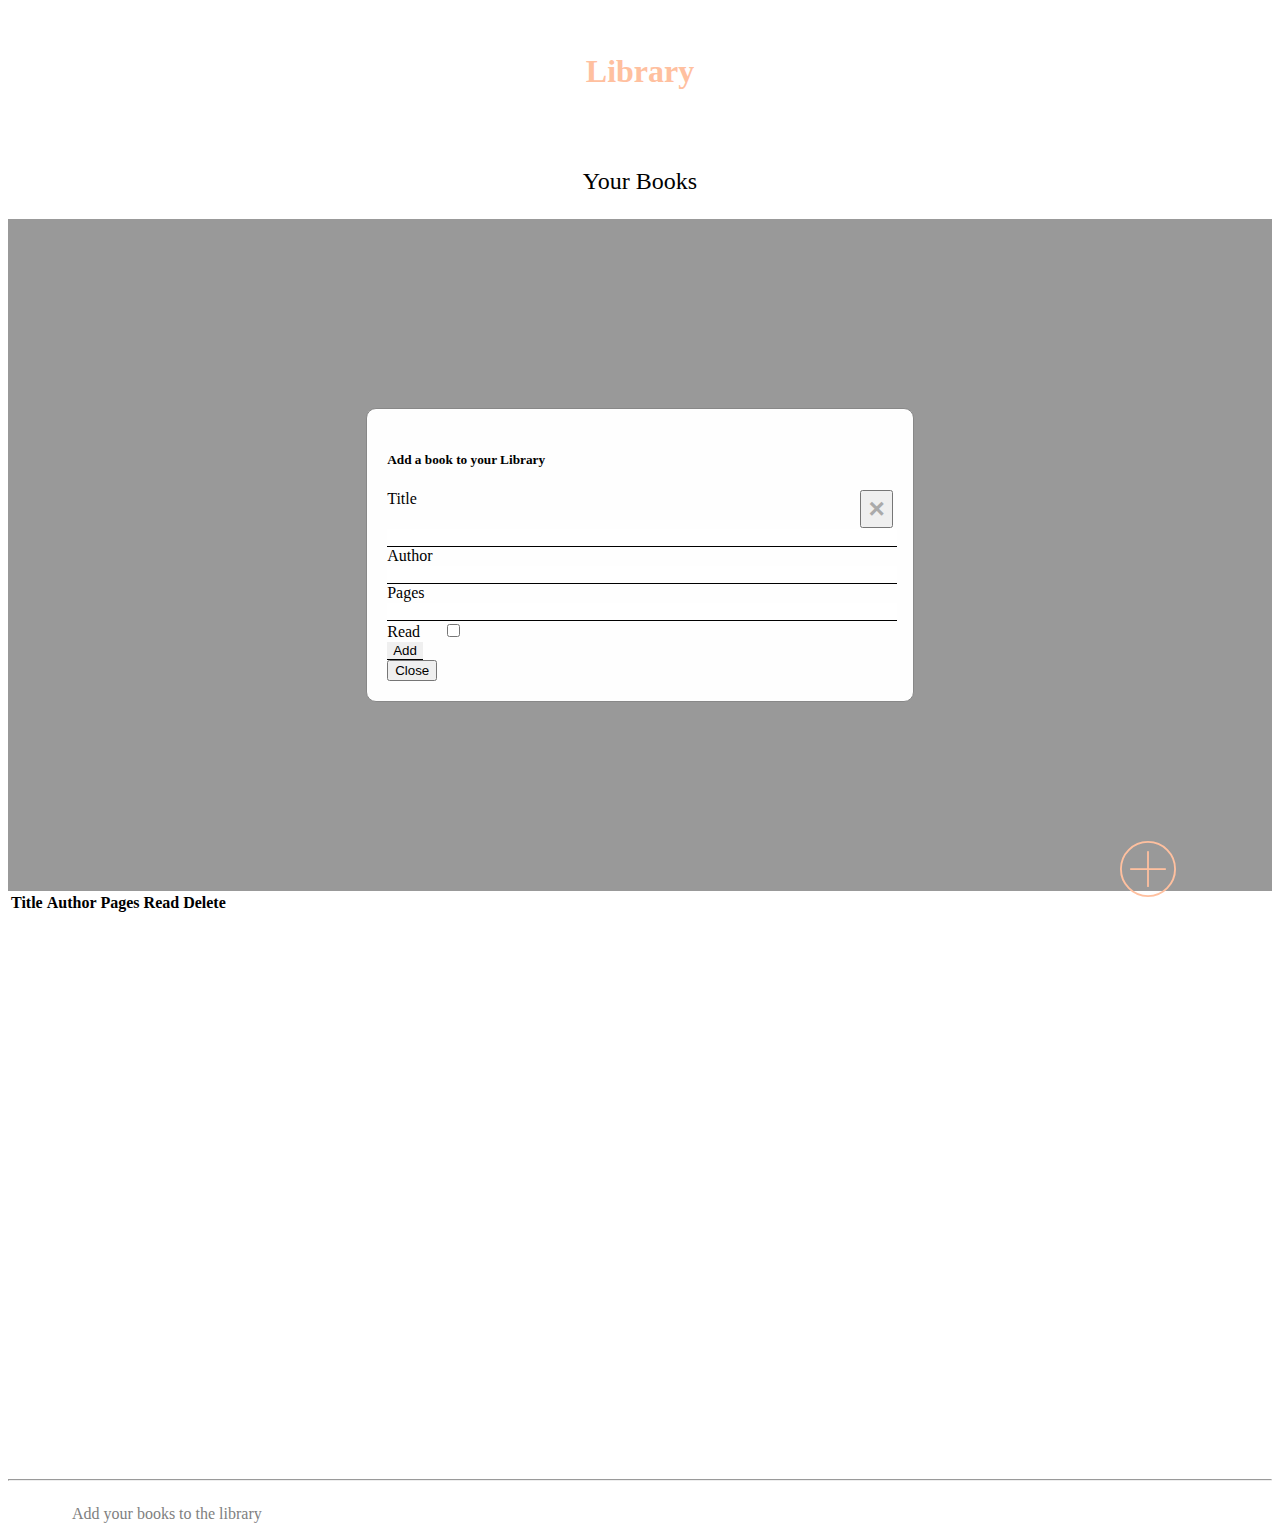
<file: index.html>
<!DOCTYPE html>

<head>
    <link rel="stylesheet" href="form.css">
    <link rel="stylesheet" href="https://cdnjs.cloudflare.com/ajax/libs/font-awesome/4.7.0/css/font-awesome.min.css">
    <link rel="stylesheet" href="https://cdn.jsdelivr.net/npm/bootstrap@4.5.3/dist/css/bootstrap.min.css"
        integrity="sha384-TX8t27EcRE3e/ihU7zmQxVncDAy5uIKz4rEkgIXeMed4M0jlfIDPvg6uqKI2xXr2" crossorigin="anonymous">
    <link rel="stylesheet" href="style.css">
    <link rel="stylesheet" href="my-icons-collection/font/flaticon.css">
</head>

<body>
    <h1 class="">Library</h1>
    <div class="top-row">
        <span></span>
        <span class="your-books">Your Books</span>
        <span></span>

    </div>


    <!-- The Modal -->
    <div id="popup" class="modal">
        <!-- Modal content -->
        <div class="modal-content" id="modal-content">
            <div class="modal-header">
                <h5 class="modal-title">Add a book to your Library</h5>
                <button type="button" class="close" data-dismiss="modal" aria-label="Close">
                    <span aria-hidden="true">&times;</span>
                </button>
            </div>
            <div class="modal-body">
                <form class="form">
                    <div class="form-group">
                        <label for="inTitle">Title</label><br>
                        <input type="text" id="inTitle" name="inTitle"><br>
                    </div>
                    <div class="form-group">
                        <label for="inAuthor">Author</label><br>
                        <input type="text" name="inAuthor" id="inAuthor"><br>
                    </div>
                    <div class="form-group">
                        <label for="inPages">Pages</label><br>
                        <input type="number" min="0" name="inPages" id="inPages"><br>
                    </div>
                    <div class="form-group">
                        <label for="inRead">Read</label>
                        <input type="checkbox" name="inRead" id="inRead"><br>
                    </div>

                    <div class="modal-footer">
                        <div class="form-group">
                            <input type="submit" class="btn btn-dark" name="add" id="add" value="Add">
                        </div>
                        <button type="button" class="btn btn-secondary close-window" data-dismiss="modal">Close</button>
                    </div>

            </div>
            </form>
        </div>
    </div>

    <div class="scrollable">
        <table class="books table">
            <tr>
                <th>Title</th>
                <th>Author</th>
                <th>Pages</th>
                <th>Read</th>
                <th>Delete</th>
            </tr>
        </table>

    </div>
    <div class="bottom">
        <hr>
        <span class="bottom-text">Add your books to the library</span>
        <span id="addBook" class="flaticon-add"></span>
    </div>
     
</body>
<script src="script.js"></script>
<script src="form.js"></script>
<script src="https://code.jquery.com/jquery-3.5.1.slim.min.js"
    integrity="sha384-DfXdz2htPH0lsSSs5nCTpuj/zy4C+OGpamoFVy38MVBnE+IbbVYUew+OrCXaRkfj"
    crossorigin="anonymous"></script>
<script src="https://cdn.jsdelivr.net/npm/bootstrap@4.5.3/dist/js/bootstrap.bundle.min.js"
    integrity="sha384-ho+j7jyWK8fNQe+A12Hb8AhRq26LrZ/JpcUGGOn+Y7RsweNrtN/tE3MoK7ZeZDyx"
    crossorigin="anonymous"></script>
</file>
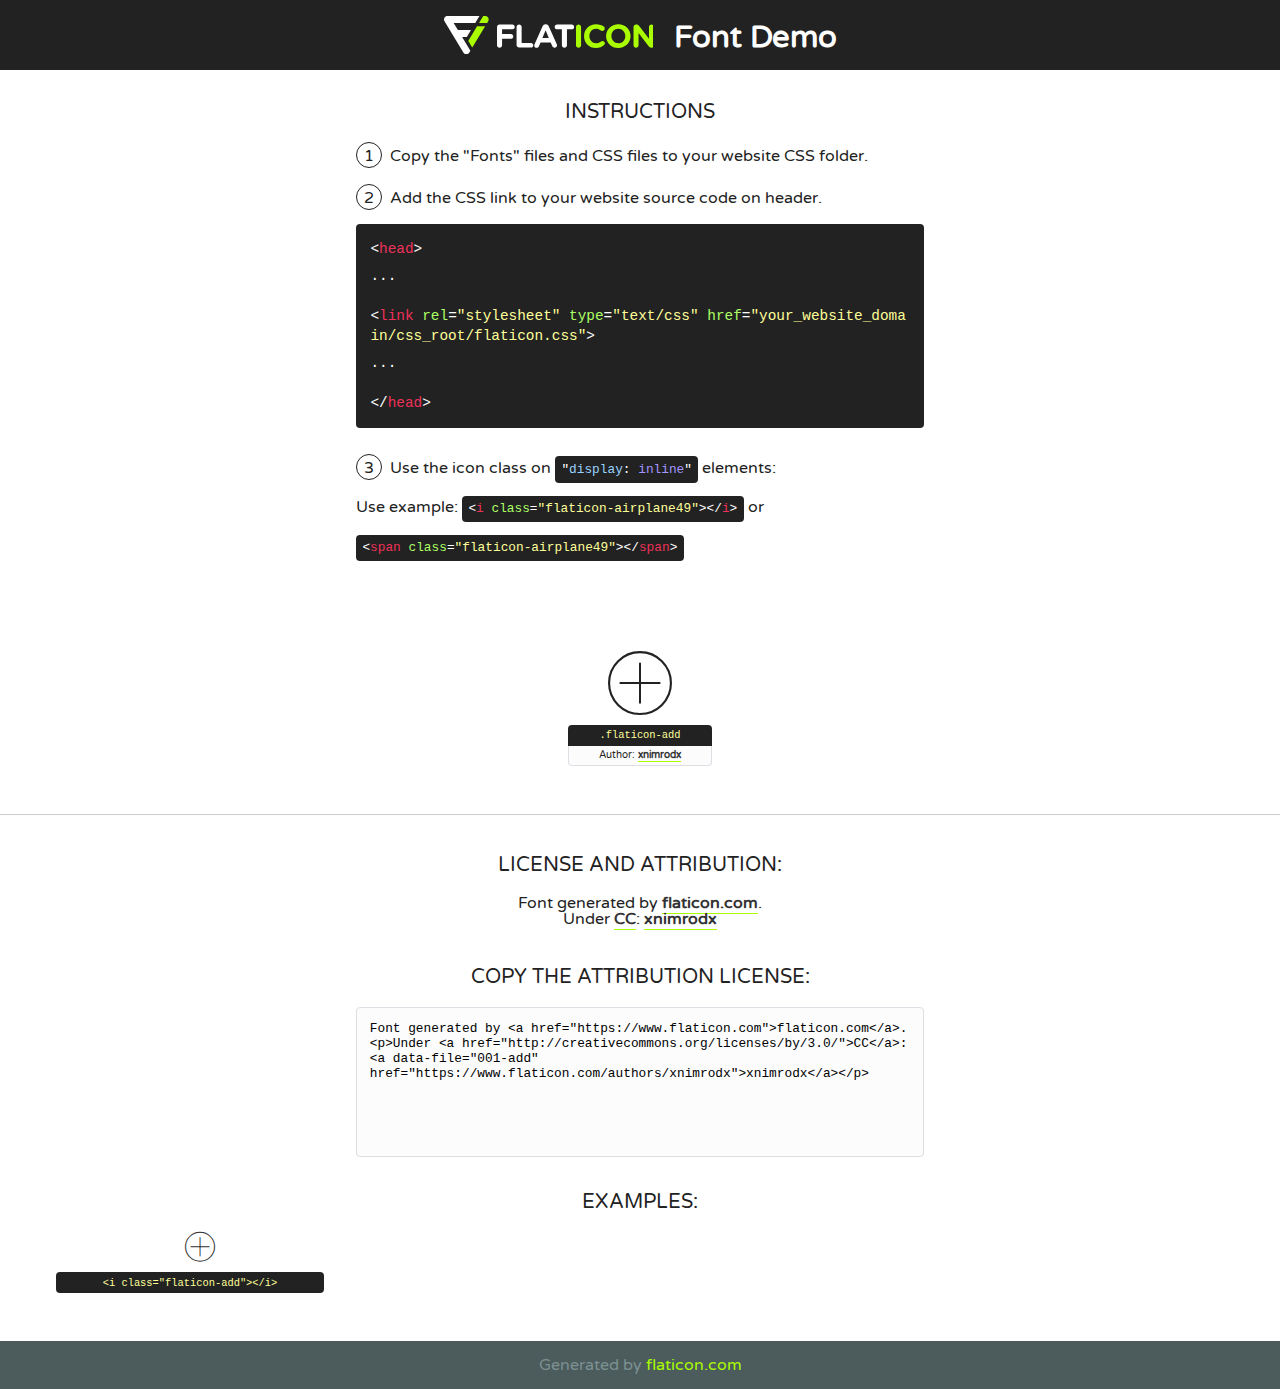
<file: my-icons-collection/font/flaticon.html>
<!DOCTYPE html>
<!--
  Flaticon icon font: Flaticon
  Creation date: 02/11/2020 17:56
-->
<html>
<!DOCTYPE html>
<html>

<head>
    <title>Flaticon WebFont</title>
    <link href="http://fonts.googleapis.com/css?family=Varela+Round" rel="stylesheet" type="text/css" />
    <link rel="stylesheet" type="text/css" href="flaticon.css">
    <meta charset="UTF-8">
    <style>
    html, body, div, span, applet, object, iframe,
    h1, h2, h3, h4, h5, h6, p, blockquote, pre,
    a, abbr, acronym, address, big, cite, code,
    del, dfn, em, img, ins, kbd, q, s, samp,
    small, strike, strong, sub, sup, tt, var,
    b, u, i, center,
    dl, dt, dd, ol, ul, li,
    fieldset, form, label, legend,
    table, caption, tbody, tfoot, thead, tr, th, td,
    article, aside, canvas, details, embed, 
    figure, figcaption, footer, header, hgroup, 
    menu, nav, output, ruby, section, summary,
    time, mark, audio, video {
        margin: 0;
        padding: 0;
        border: 0;
        font-size: 100%;
        font: inherit;
        vertical-align: baseline;
    }
    /* HTML5 display-role reset for older browsers */
    article, aside, details, figcaption, figure, 
    footer, header, hgroup, menu, nav, section {
        display: block;
    }
    body {
        line-height: 1;
    }
    ol, ul {
        list-style: none;
    }
    blockquote, q {
        quotes: none;
    }
    blockquote:before, blockquote:after,
    q:before, q:after {
        content: '';
        content: none;
    }
    table {
        border-collapse: collapse;
        border-spacing: 0;
    }
    body {
        font-family: 'Varela Round', Helvetica, Arial, sans-serif;
        font-size: 16px;
        color: #222;
    }
    a {
        color: #333;
        border-bottom: 1px solid #a9fd00;
        font-weight: bold;
        text-decoration: none;
    }
    * {
        -moz-box-sizing: border-box;
        -webkit-box-sizing: border-box;
        box-sizing: border-box;
        margin: 0;
        padding: 0;
    }
    [class^="flaticon-"]:before, [class*=" flaticon-"]:before, [class^="flaticon-"]:after, [class*=" flaticon-"]:after {
        font-family: Flaticon;
        font-size: 30px;
        font-style: normal;
        margin-left: 20px;
        color: #333;
    }
    .wrapper {
        max-width: 600px;
        margin: auto;
        padding: 0 1em;
    }
    .title {
        font-size: 1.25em;
        text-align: center;
        margin-bottom: 1em;
        text-transform: uppercase;
    }
    header {
        text-align: center;
        background-color: #222;
        color: #fff;
        padding: 1em;
    }
    header .logo {
        width: 210px;
        height: 38px;
        display: inline-block;
        vertical-align: middle;
        margin-right: 1em;
        border: none;
    }
    header strong {
        font-size: 1.95em;
        font-weight: bold;
        vertical-align: middle;
        margin-top: 5px;
        display: inline-block;
    }
    .demo {
        margin: 2em auto;
        line-height: 1.25em;
    }
    .demo ul li {
        margin-bottom: 1em;
    }
    .demo ul li .num {
        color: #222;
        border-radius: 20px;
        display: inline-block;
        width: 26px;
        padding: 3px;
        height: 26px;
        text-align: center;
        margin-right: 0.5em;
        border: 1px solid #222;
    }
    .demo ul li code {
        background-color: #222;
        border-radius: 4px;
        padding: 0.25em 0.5em;
        display: inline-block;
        color: #fff;
        font-family: Consolas,Monaco,Lucida Console,Liberation Mono,DejaVu Sans Mono,Bitstream Vera Sans Mono,Courier New, monospace;
        font-weight: lighter;
        margin-top: 1em;
        font-size: 0.8em;
        word-break: break-all;
    }
    .demo ul li code.big {
        padding: 1em;
        font-size: 0.9em;
    }
    .demo ul li code .red {
        color: #EF3159;
    }
    .demo ul li code .green {
        color: #ACFF65;
    }
    .demo ul li code .yellow {
        color: #FFFF99;
    }
    .demo ul li code .blue {
        color: #99D3FF;
    }
    .demo ul li code .purple {
        color: #A295FF;
    }
    .demo ul li code .dots {
        margin-top: 0.5em;
        display: block;
    }
    #glyphs {
        border-bottom: 1px solid #ccc;
        padding: 2em 0;
        text-align: center;
    }
    .glyph {
        display: inline-block;
        width: 9em;
        margin: 1em;
        text-align: center;
        vertical-align: top;
        background: #FFF;
    }
    .glyph .glyph-icon {
        padding: 10px;
        display: block;
        font-family:"Flaticon";
        font-size: 64px;
        line-height: 1;
    }
    .glyph .glyph-icon:before {
        font-size: 64px;
        color: #222;
        margin-left: 0;
    }
    .class-name {
        font-size: 0.65em;
        background-color: #222;
        color: #fff;
        border-radius: 4px 4px 0 0;
        padding: 0.5em;
        color: #FFFF99;
        font-family: Consolas,Monaco,Lucida Console,Liberation Mono,DejaVu Sans Mono,Bitstream Vera Sans Mono,Courier New, monospace;
    }
    .author-name {
        font-size: 0.6em;
        background-color: #fcfcfd;
        border: 1px solid #DEDEE4;
        border-top: 0;
        border-radius: 0 0 4px 4px;
        padding: 0.5em;
    }
    .class-name:last-child {
        font-size: 10px;
        color:#888;
    }
    .class-name:last-child a {
        font-size: 10px;
        color:#555;
    }
    .class-name:last-child a:hover {
        color:#a9fd00;
    }
    .glyph > input {
        display: block;
        width: 100px;
        margin: 5px auto;
        text-align: center;
        font-size: 12px;
        cursor: text;
    }
    .glyph > input.icon-input {
        font-family:"Flaticon";
        font-size: 16px;
        margin-bottom: 10px;
    }
    .attribution .title {
        margin-top: 2em;
    }
    .attribution textarea {
        background-color: #fcfcfd;
        padding: 1em;
        border: none;
        box-shadow: none;
        border: 1px solid #DEDEE4;
        border-radius: 4px;
        resize: none;
        width: 100%;
        height: 150px;
        font-size: 0.8em;
        font-family: Consolas,Monaco,Lucida Console,Liberation Mono,DejaVu Sans Mono,Bitstream Vera Sans Mono,Courier New, monospace;
        -webkit-appearance: none;
    }
    .iconsuse {
        margin: 2em auto;
        text-align: center;
        max-width: 1200px;
    }
    .iconsuse:after {
        content: '';
        display: table;
        clear: both;
    }
    .iconsuse .image {
        float: left;
        width: 25%;
        padding: 0 1em;
    }
    .iconsuse .image p {
        margin-bottom: 1em;
    }
    .iconsuse .image span {
        display: block;
        font-size: 0.65em;
        background-color: #222;
        color: #fff;
        border-radius: 4px;
        padding: 0.5em;
        color: #FFFF99;
        margin-top: 1em;
        font-family: Consolas,Monaco,Lucida Console,Liberation Mono,DejaVu Sans Mono,Bitstream Vera Sans Mono,Courier New, monospace;
    }
    #footer {
        text-align: center;
        background-color: #4C5B5C;
        color: #7c9192;
        padding: 1em;
    }
    #footer a {
        border: none;
        color: #a9fd00;
        font-weight: normal;
    }
    @media (max-width: 960px) {
        .iconsuse .image {
            width: 50%;
        }
    }
    @media (max-width: 560px) {
        .iconsuse .image {
            width: 100%;
        }
    }
    </style>
</head>

<body class="characters-off">

    <header>
        <a href="https://www.flaticon.com" target="_blank" class="logo">
            <svg version="1.1" xmlns="http://www.w3.org/2000/svg" xmlns:xlink="http://www.w3.org/1999/xlink" xmlns:a="http://ns.adobe.com/AdobeSVGViewerExtensions/3.0/" viewBox="0 0 560.875 102.036" enable-background="new 0 0 560.875 102.036" xml:space="preserve">
                <defs>
                </defs>
                <g>
                    <g class="letters">
                        <path fill="#ffffff" d="M141.596,29.675c0-3.777,2.985-6.767,6.764-6.767h34.438c3.426,0,6.15,2.728,6.15,6.15
                        c0,3.43-2.724,6.149-6.15,6.149h-27.674v13.091h23.719c3.429,0,6.151,2.724,6.151,6.15c0,3.43-2.723,6.149-6.151,6.149h-23.719
                        v17.574c0,3.773-2.986,6.761-6.764,6.761c-3.779,0-6.764-2.989-6.764-6.761V29.675z"></path>
                        <path fill="#ffffff" d="M193.844,29.149c0-3.781,2.985-6.767,6.764-6.767c3.776,0,6.763,2.985,6.763,6.767v42.957h25.039
                        c3.426,0,6.149,2.726,6.149,6.153c0,3.425-2.723,6.15-6.149,6.15h-31.802c-3.779,0-6.764-2.986-6.764-6.768V29.149z"></path>
                        <path fill="#ffffff" d="M241.891,75.71l21.438-48.407c1.492-3.341,4.215-5.357,7.906-5.357h0.792
                        c3.686,0,6.323,2.017,7.815,5.357l21.439,48.407c0.436,0.967,0.701,1.845,0.701,2.723c0,3.602-2.809,6.501-6.414,6.501
                        c-3.161,0-5.269-1.845-6.499-4.655l-4.132-9.661h-27.059l-4.301,10.102c-1.144,2.631-3.426,4.214-6.237,4.214
                        c-3.517,0-6.24-2.81-6.24-6.325C241.1,77.64,241.451,76.677,241.891,75.71z M279.932,58.666l-8.521-20.297l-8.526,20.297H279.932
                        z"></path>
                        <path fill="#ffffff" d="M314.864,35.387H301.86c-3.429,0-6.239-2.813-6.239-6.238c0-3.429,2.811-6.24,6.239-6.24h39.533
                        c3.426,0,6.237,2.811,6.237,6.24c0,3.425-2.811,6.238-6.237,6.238h-13.001v42.785c0,3.773-2.99,6.761-6.764,6.761
                        c-3.779,0-6.764-2.989-6.764-6.761V35.387z"></path>
                        <path fill="#A9FD00" d="M352.615,29.149c0-3.781,2.985-6.767,6.767-6.767c3.774,0,6.761,2.985,6.761,6.767v49.024
                        c0,3.773-2.987,6.761-6.761,6.761c-3.781,0-6.767-2.989-6.767-6.761V29.149z"></path>
                        <path fill="#A9FD00" d="M374.132,53.836v-0.179c0-17.481,13.178-31.801,32.065-31.801c9.22,0,15.459,2.458,20.557,6.238
                        c1.402,1.054,2.637,2.985,2.637,5.357c0,3.692-2.985,6.59-6.681,6.59c-1.845,0-3.071-0.702-4.044-1.319
                        c-3.776-2.813-7.729-4.393-12.562-4.393c-10.364,0-17.831,8.611-17.831,19.154v0.173c0,10.542,7.291,19.329,17.831,19.329
                        c5.715,0,9.492-1.756,13.359-4.834c1.049-0.874,2.458-1.491,4.039-1.491c3.429,0,6.325,2.813,6.325,6.236
                        c0,2.106-1.056,3.78-2.282,4.834c-5.539,4.834-12.036,7.733-21.878,7.733C387.572,85.464,374.132,71.493,374.132,53.836z"></path>
                        <path fill="#A9FD00" d="M433.009,53.836v-0.179c0-17.481,13.79-31.801,32.766-31.801c18.981,0,32.592,14.143,32.592,31.628v0.173
                        c0,17.483-13.785,31.807-32.769,31.807C446.625,85.464,433.009,71.32,433.009,53.836z M484.224,53.836v-0.179
                        c0-10.539-7.725-19.326-18.626-19.326c-10.893,0-18.449,8.611-18.449,19.154v0.173c0,10.542,7.73,19.329,18.626,19.329
                        C476.676,72.986,484.224,64.378,484.224,53.836z"></path>
                        <path fill="#A9FD00" d="M506.233,29.321c0-3.774,2.99-6.763,6.767-6.763h1.401c3.252,0,5.183,1.583,7.029,3.953l26.093,34.265
                        V29.059c0-3.692,2.99-6.677,6.681-6.677c3.683,0,6.671,2.985,6.671,6.677v48.934c0,3.78-2.987,6.765-6.764,6.765h-0.436
                        c-3.257,0-5.188-1.581-7.034-3.953l-27.056-35.492v32.944c0,3.687-2.985,6.676-6.678,6.676c-3.683,0-6.673-2.989-6.673-6.676
                        V29.321z"></path>
                    </g>
                    <g class="insignia">
                        <path fill="#ffffff" d="M48.372,56.137h12.517l11.156-18.537H37.186L25.688,18.539h57.825L94.668,0H9.271
                        C5.925,0,2.842,1.801,1.198,4.716c-1.644,2.907-1.593,6.482,0.134,9.343l50.38,83.501c1.678,2.781,4.689,4.476,7.938,4.476
                        c3.246,0,6.257-1.695,7.935-4.476l2.898-4.804L48.372,56.137z"></path>
                        <g class="i">
                            <path fill="#A9FD00" d="M93.575,18.539h0.031v0.004l21.652,0.004l2.705-4.488c1.727-2.861,1.778-6.436,0.133-9.343
                            C116.454,1.801,113.371,0,110.026,0h-5.294L93.575,18.539z"></path>
                            <polygon fill="#A9FD00" points="88.291,27.356 64.725,66.486 75.519,84.404 109.942,27.356"></polygon>
                        </g>
                    </g>
                </g>
            </svg>
        </a>
        <strong>Font Demo</strong>
    </header>


    <section class="demo wrapper">

        <p class="title">Instructions</p>

        <ul>
            <li>
                <span class="num">1</span>Copy the "Fonts" files and CSS files to your website CSS folder.
            </li>
            <li>
                <span class="num">2</span>Add the CSS link to your website source code on header.
                <code class="big">
                    &lt;<span class="red">head</span>&gt;
                    <br/><span class="dots">...</span>
                    <br/>&lt;<span class="red">link</span> <span class="green">rel</span>=<span class="yellow">"stylesheet"</span> <span class="green">type</span>=<span class="yellow">"text/css"</span> <span class="green">href</span>=<span class="yellow">"your_website_domain/css_root/flaticon.css"</span>&gt;
                    <br/><span class="dots">...</span>
                    <br/>&lt;/<span class="red">head</span>&gt;
                </code>
            </li>

            <li>
                <p>
                    <span class="num">3</span>Use the icon class on <code>"<span class="blue">display</span>:<span class="purple"> inline</span>"</code> elements:
                    <br />
                    Use example: <code>&lt;<span class="red">i</span> <span class="green">class</span>=<span class="yellow">&quot;flaticon-airplane49&quot;</span>&gt;&lt;/<span class="red">i</span>&gt;</code> or <code>&lt;<span class="red">span</span> <span class="green">class</span>=<span class="yellow">&quot;flaticon-airplane49&quot;</span>&gt;&lt;/<span class="red">span</span>&gt;</code>
            </li>
        </ul>

    </section>




   <section id="glyphs">          
    
      
        <div class="glyph"><div class="glyph-icon flaticon-add"></div>
            <div class="class-name">.flaticon-add</div>
            <div class="author-name">Author: <a data-file="001-add" href="https://www.flaticon.com/authors/xnimrodx">xnimrodx</a> </div> 
        </div>        
        

    </section>



    <section class="attribution wrapper"   style="text-align:center;">

      <div class="title">License and attribution:</div><div class="attrDiv">Font generated by <a href="https://www.flaticon.com">flaticon.com</a>. <div><p>Under <a href="http://creativecommons.org/licenses/by/3.0/">CC</a>: <a data-file="001-add" href="https://www.flaticon.com/authors/xnimrodx">xnimrodx</a></p>  </div>
      </div>
      <div class="title">Copy the Attribution License:</div>

    <textarea onclick="this.focus();this.select();">Font generated by &lt;a href=&quot;https://www.flaticon.com&quot;&gt;flaticon.com&lt;/a&gt;. <p>Under <a href="http://creativecommons.org/licenses/by/3.0/">CC</a>: <a data-file="001-add" href="https://www.flaticon.com/authors/xnimrodx">xnimrodx</a></p>  
     </textarea>

    </section>

    <section class="iconsuse">

          <div class="title">Examples:</div>            
             
            <div class="image">
                <p>
                    <i class="glyph-icon flaticon-add"></i> 
                    <span>&lt;i class=&quot;flaticon-add&quot;&gt;&lt;/i&gt;</span>
                </p>
            </div>
                       
        </div>
                            
    </section>

<div id="footer">
    <div>Generated by <a href="https://www.flaticon.com">flaticon.com</a>
    </div>
</div>



</body>
</html>
</file>
<file: form.css>
/* The Modal (background) */

.modal {
    overflow: auto; /* Enable scroll if needed */
    background-color: rgb(0,0,0); /* Fallback color */
    background-color: rgba(0,0,0,0.4); /* Black w/ opacity */
  }
  
  /* Modal Content/Box */
  #modal-content {
    border-radius: 10px;
    background-color: #fefefe;
    margin: 15% auto; /* 15% from the top and centered */
    padding: 20px;
    border: 1px solid #888;
    width: 40%; /* Could be more or less, depending on screen size */
  }
  
  /* The Close Button */
  .close {
    color: #aaa;
    float: right;
    font-size: 28px;
    font-weight: bold;
  }
  
  .close:hover,
  .close:focus {
    color: black;
    text-decoration: none;
    cursor: pointer;
  }

  input{
    border-right: none !important;
    border-top: none !important;
    border-left: none !important;
    border-radius: 0;
    outline: none;
    border: 1px solid;
  }
  
  input[type = number]{
    width: 100%;
  }
  input[type = text]{
    width: 100%;
  }
  input[type = checkbox]{
    width: 10%;
  }
</file>
<file: style.css>
.table td{
    text-align: center; 
    vertical-align: middle !important;
}
.table th{
    text-align: center; 
    vertical-align: middle !important;
}

h1{
    text-align: center;
    padding: 1em;
    font-weight: 700;
    color: #ffc09f;
}

#addBook{
    margin: 0em 5.5em 0em 2em;
    position: fixed;
    bottom: 0em;
    right: 1em; 
}

.your-books{
    margin: 1em 2em 1em 2em;
    justify-self: center;
    font-size: x-large;
}

.top-row{
    display: grid;
    grid-template-columns: 1fr 3fr 1fr;
    align-items: center;
    justify-content: space-between;
}

.scrollable{
    height: Calc(100vh - 320px);
    overflow: auto;
}

.flaticon-add{
    color: #ffc09f;
}
.flaticon-add:before{
    font-size: 3.5em !important;
    font-weight: 500;
    transition: 0.15s;
}
.flaticon-add:hover{
    color: #ff7933;
}

.bottom-text{
    float:left;
    margin-left: 4em;
    margin-top: 1em;
    color: gray;
}

.bottom{
    background-color: black;
}

.btn-link{
    color: #ff7933;
}
.btn-link:hover {
    color: red !important;
}
.btn-link:active{
    color: red;
}
</file>
<file: my-icons-collection/font/flaticon.css>
/*
  	Flaticon icon font: Flaticon
  	Creation date: 02/11/2020 17:56
  	*/

@font-face {
  font-family: "Flaticon";
  src: url("./Flaticon.eot");
  src: url("./Flaticon.eot?#iefix") format("embedded-opentype"),
       url("./Flaticon.woff2") format("woff2"),
       url("./Flaticon.woff") format("woff"),
       url("./Flaticon.ttf") format("truetype"),
       url("./Flaticon.svg#Flaticon") format("svg");
  font-weight: normal;
  font-style: normal;
}

@media screen and (-webkit-min-device-pixel-ratio:0) {
  @font-face {
    font-family: "Flaticon";
    src: url("./Flaticon.svg#Flaticon") format("svg");
  }
}

[class^="flaticon-"]:before, [class*=" flaticon-"]:before,
[class^="flaticon-"]:after, [class*=" flaticon-"]:after {   
  font-family: Flaticon;
        font-size: 20px;
font-style: normal;
margin-left: 20px;
}

.flaticon-add:before { content: "\f100"; }
</file>
